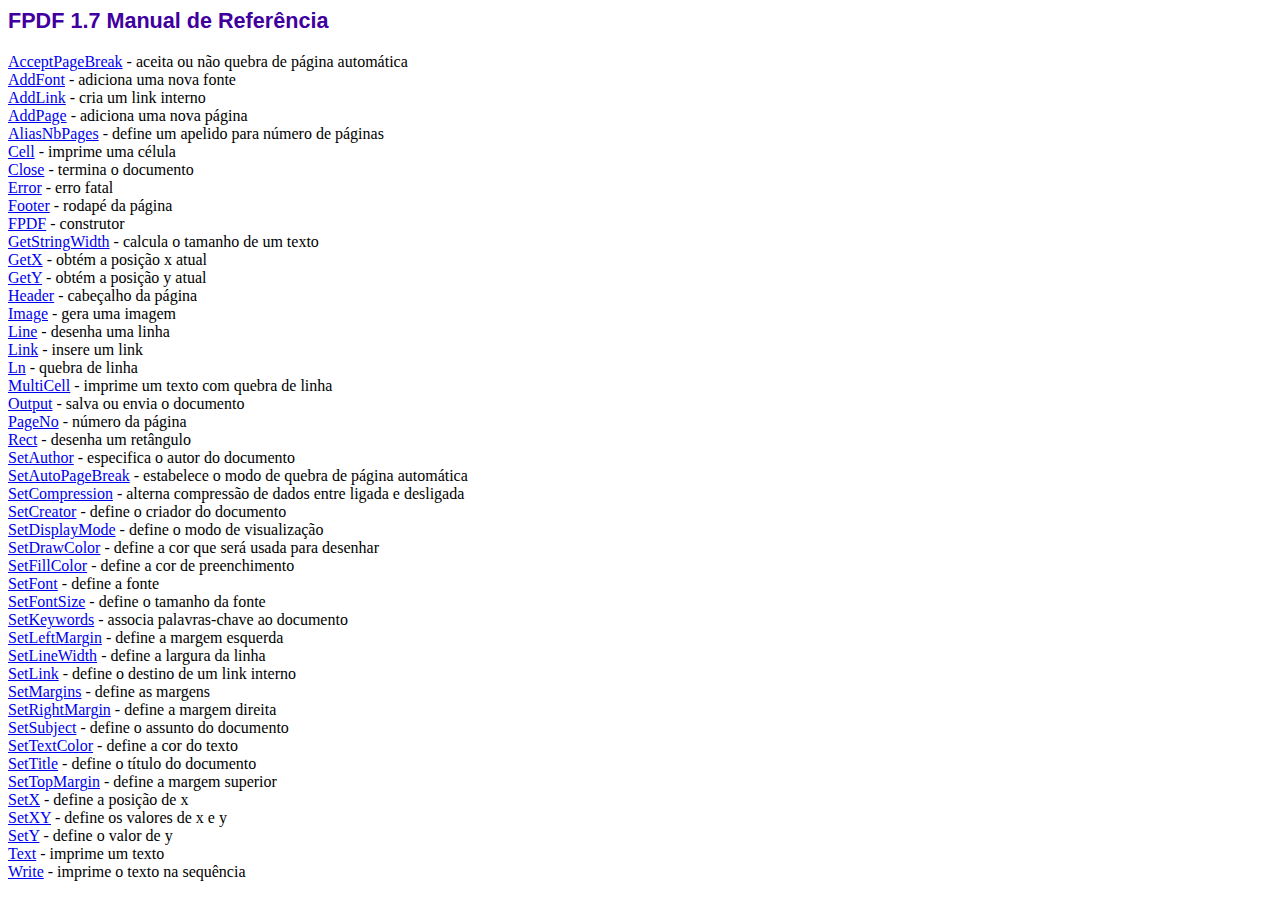
<file: library/fpdf/index.htm>
<!DOCTYPE html PUBLIC "-//W3C//DTD HTML 4.01 Transitional//EN">
<html>
<head>
<meta http-equiv="Content-Type" content="text/html; charset=ISO-8859-1">
<title>FPDF 1.7 Manual de Refer�ncia</title>
<link type="text/css" rel="stylesheet" href="fpdf.css">
</head>
<body>
<h1>FPDF 1.7 Manual de Refer�ncia</h1>
<a href="acceptpagebreak.htm">AcceptPageBreak</a> - aceita ou n�o quebra de p�gina autom�tica<br>
<a href="addfont.htm">AddFont</a> - adiciona uma nova fonte<br>
<a href="addlink.htm">AddLink</a> - cria um link interno<br>
<a href="addpage.htm">AddPage</a> - adiciona uma nova p�gina<br>
<a href="aliasnbpages.htm">AliasNbPages</a> - define um apelido para n�mero de p�ginas<br>
<a href="cell.htm">Cell</a> - imprime uma c�lula<br>
<a href="close.htm">Close</a> - termina o documento<br>
<a href="error.htm">Error</a> - erro fatal<br>
<a href="footer.htm">Footer</a> - rodap� da p�gina<br>
<a href="fpdf.htm">FPDF</a> - construtor<br>
<a href="getstringwidth.htm">GetStringWidth</a> - calcula o tamanho de um texto<br>
<a href="getx.htm">GetX</a> - obt�m a posi��o x atual<br>
<a href="gety.htm">GetY</a> - obt�m a posi��o y atual<br>
<a href="header.htm">Header</a> - cabe�alho da p�gina<br>
<a href="image.htm">Image</a> - gera uma imagem<br>
<a href="line.htm">Line</a> - desenha uma linha<br>
<a href="link.htm">Link</a> - insere um link<br>
<a href="ln.htm">Ln</a> - quebra de linha<br>
<a href="multicell.htm">MultiCell</a> - imprime um texto com quebra de linha<br>
<a href="output.htm">Output</a> - salva ou envia o documento<br>
<a href="pageno.htm">PageNo</a> - n�mero da p�gina<br>
<a href="rect.htm">Rect</a> - desenha um ret�ngulo<br>
<a href="setauthor.htm">SetAuthor</a> - especifica o autor do documento<br>
<a href="setautopagebreak.htm">SetAutoPageBreak</a> - estabelece o modo de quebra de p�gina autom�tica<br>
<a href="setcompression.htm">SetCompression</a> - alterna compress�o de dados entre ligada e desligada<br>
<a href="setcreator.htm">SetCreator</a> - define o criador do documento<br>
<a href="setdisplaymode.htm">SetDisplayMode</a> - define o modo de visualiza��o<br>
<a href="setdrawcolor.htm">SetDrawColor</a> - define a cor que ser� usada para desenhar<br>
<a href="setfillcolor.htm">SetFillColor</a> - define a cor de preenchimento<br>
<a href="setfont.htm">SetFont</a> - define a fonte<br>
<a href="setfontsize.htm">SetFontSize</a> - define o tamanho da fonte<br>
<a href="setkeywords.htm">SetKeywords</a> - associa palavras-chave ao documento<br>
<a href="setleftmargin.htm">SetLeftMargin</a> - define a margem esquerda<br>
<a href="setlinewidth.htm">SetLineWidth</a> - define a largura da linha<br>
<a href="setlink.htm">SetLink</a> - define o destino de um link interno<br>
<a href="setmargins.htm">SetMargins</a> - define as margens<br>
<a href="setrightmargin.htm">SetRightMargin</a> - define a margem direita<br>
<a href="setsubject.htm">SetSubject</a> - define o assunto do documento<br>
<a href="settextcolor.htm">SetTextColor</a> - define a cor do texto<br>
<a href="settitle.htm">SetTitle</a> - define o t�tulo do documento<br>
<a href="settopmargin.htm">SetTopMargin</a> - define a margem superior<br>
<a href="setx.htm">SetX</a> - define a posi��o de x<br>
<a href="setxy.htm">SetXY</a> - define os valores de x e y<br>
<a href="sety.htm">SetY</a> - define o valor de y<br>
<a href="text.htm">Text</a> - imprime um texto<br>
<a href="write.htm">Write</a> - imprime o texto na sequ�ncia<br>
</body>
</html>
</file>
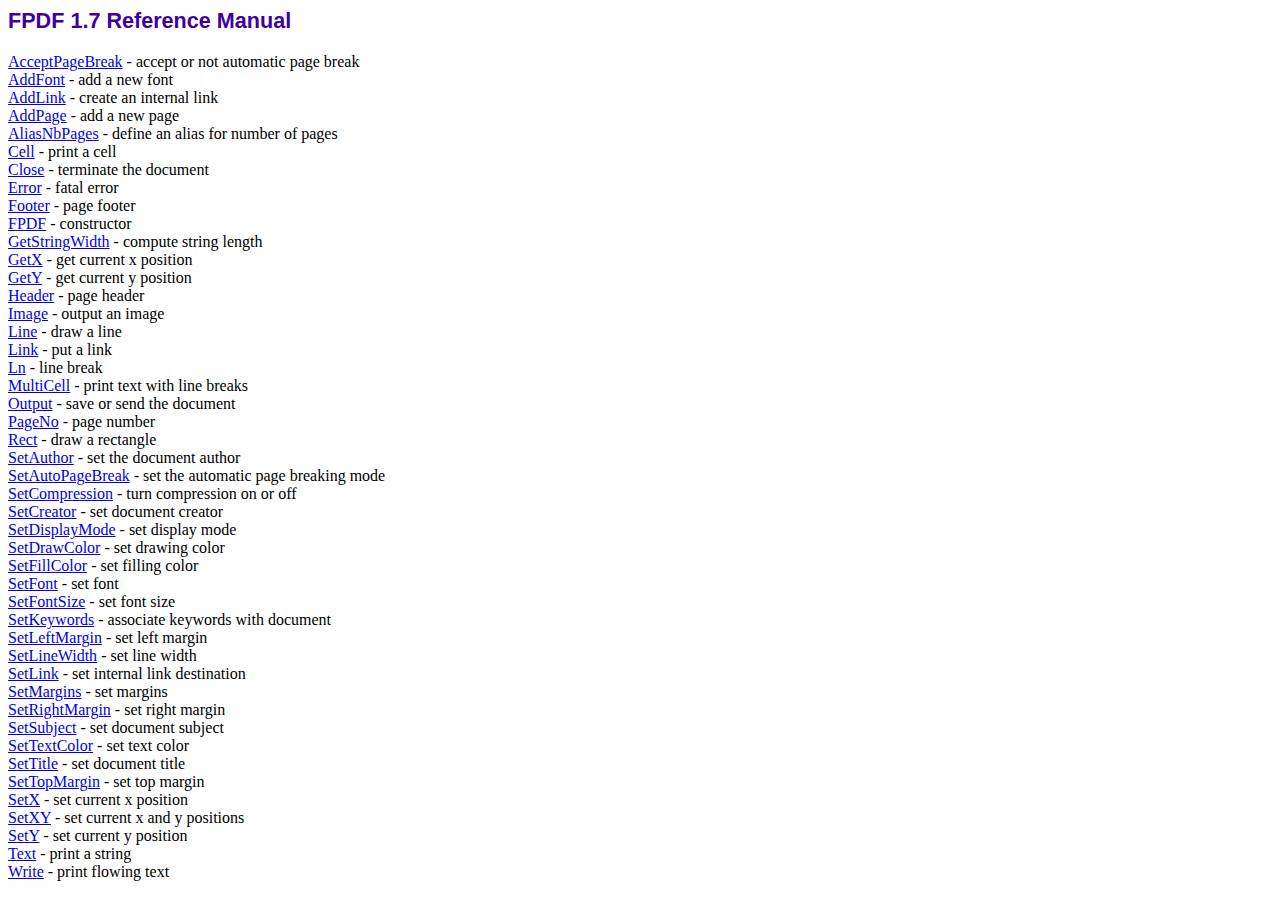
<file: library/fpdf/doc/index.htm>
<!DOCTYPE html PUBLIC "-//W3C//DTD HTML 4.01 Transitional//EN">
<html>
<head>
<meta http-equiv="Content-Type" content="text/html; charset=ISO-8859-1">
<title>FPDF 1.7 Reference Manual</title>
<link type="text/css" rel="stylesheet" href="../fpdf.css">
</head>
<body>
<h1>FPDF 1.7 Reference Manual</h1>
<a href="acceptpagebreak.htm">AcceptPageBreak</a> - accept or not automatic page break<br>
<a href="addfont.htm">AddFont</a> - add a new font<br>
<a href="addlink.htm">AddLink</a> - create an internal link<br>
<a href="addpage.htm">AddPage</a> - add a new page<br>
<a href="aliasnbpages.htm">AliasNbPages</a> - define an alias for number of pages<br>
<a href="cell.htm">Cell</a> - print a cell<br>
<a href="close.htm">Close</a> - terminate the document<br>
<a href="error.htm">Error</a> - fatal error<br>
<a href="footer.htm">Footer</a> - page footer<br>
<a href="fpdf.htm">FPDF</a> - constructor<br>
<a href="getstringwidth.htm">GetStringWidth</a> - compute string length<br>
<a href="getx.htm">GetX</a> - get current x position<br>
<a href="gety.htm">GetY</a> - get current y position<br>
<a href="header.htm">Header</a> - page header<br>
<a href="image.htm">Image</a> - output an image<br>
<a href="line.htm">Line</a> - draw a line<br>
<a href="link.htm">Link</a> - put a link<br>
<a href="ln.htm">Ln</a> - line break<br>
<a href="multicell.htm">MultiCell</a> - print text with line breaks<br>
<a href="output.htm">Output</a> - save or send the document<br>
<a href="pageno.htm">PageNo</a> - page number<br>
<a href="rect.htm">Rect</a> - draw a rectangle<br>
<a href="setauthor.htm">SetAuthor</a> - set the document author<br>
<a href="setautopagebreak.htm">SetAutoPageBreak</a> - set the automatic page breaking mode<br>
<a href="setcompression.htm">SetCompression</a> - turn compression on or off<br>
<a href="setcreator.htm">SetCreator</a> - set document creator<br>
<a href="setdisplaymode.htm">SetDisplayMode</a> - set display mode<br>
<a href="setdrawcolor.htm">SetDrawColor</a> - set drawing color<br>
<a href="setfillcolor.htm">SetFillColor</a> - set filling color<br>
<a href="setfont.htm">SetFont</a> - set font<br>
<a href="setfontsize.htm">SetFontSize</a> - set font size<br>
<a href="setkeywords.htm">SetKeywords</a> - associate keywords with document<br>
<a href="setleftmargin.htm">SetLeftMargin</a> - set left margin<br>
<a href="setlinewidth.htm">SetLineWidth</a> - set line width<br>
<a href="setlink.htm">SetLink</a> - set internal link destination<br>
<a href="setmargins.htm">SetMargins</a> - set margins<br>
<a href="setrightmargin.htm">SetRightMargin</a> - set right margin<br>
<a href="setsubject.htm">SetSubject</a> - set document subject<br>
<a href="settextcolor.htm">SetTextColor</a> - set text color<br>
<a href="settitle.htm">SetTitle</a> - set document title<br>
<a href="settopmargin.htm">SetTopMargin</a> - set top margin<br>
<a href="setx.htm">SetX</a> - set current x position<br>
<a href="setxy.htm">SetXY</a> - set current x and y positions<br>
<a href="sety.htm">SetY</a> - set current y position<br>
<a href="text.htm">Text</a> - print a string<br>
<a href="write.htm">Write</a> - print flowing text<br>
</body>
</html>
</file>
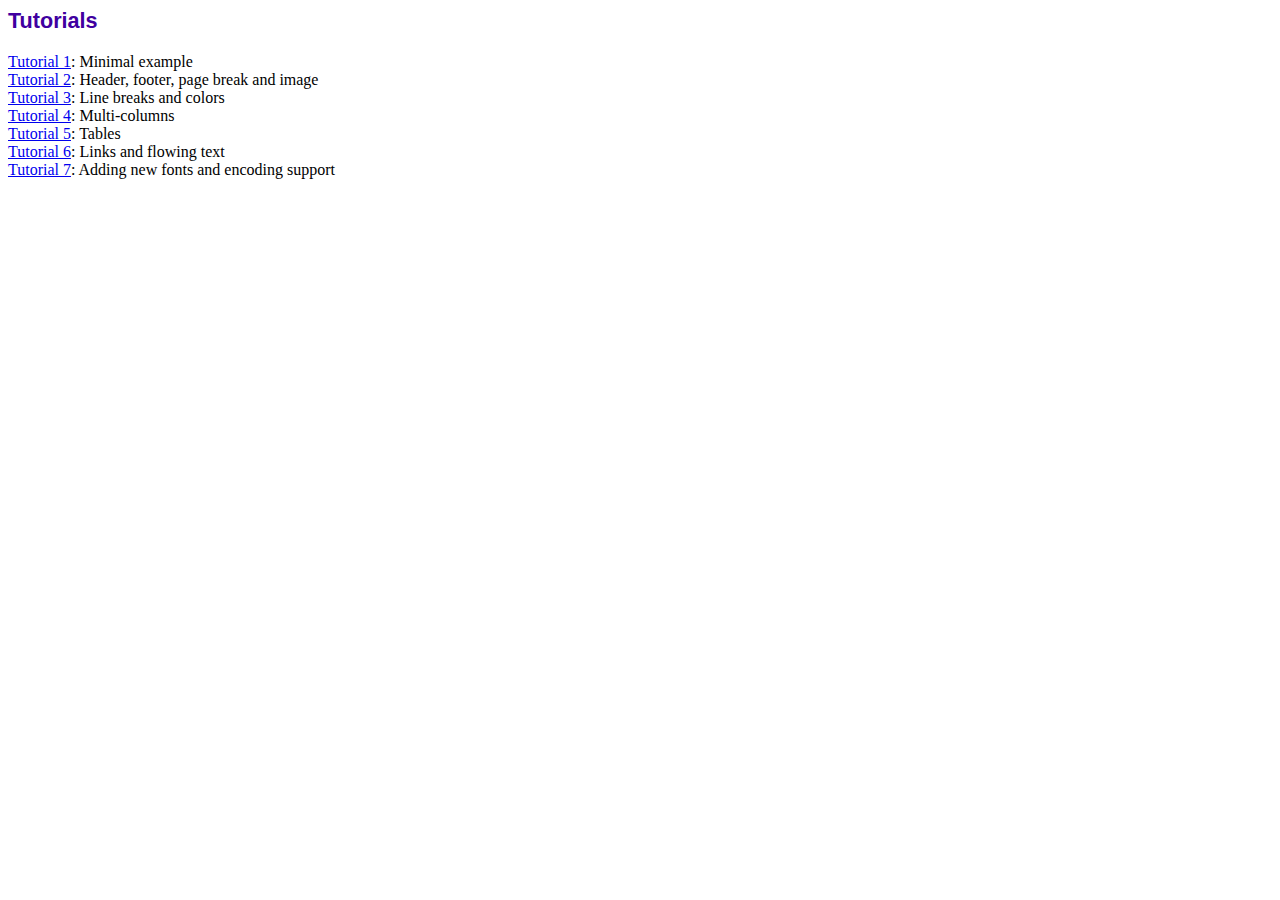
<file: library/fpdf/tutorial/index.htm>
<!DOCTYPE html PUBLIC "-//W3C//DTD HTML 4.01 Transitional//EN">
<html>
<head>
<meta http-equiv="Content-Type" content="text/html; charset=ISO-8859-1">
<title>Tutorials</title>
<link type="text/css" rel="stylesheet" href="../fpdf.css">
</head>
<body>
<h1>Tutorials</h1>
<ul style="list-style-type:none; margin-left:0; padding-left:0">
<li><a href="tuto1.htm">Tutorial 1</a>: Minimal example</li>
<li><a href="tuto2.htm">Tutorial 2</a>: Header, footer, page break and image</li>
<li><a href="tuto3.htm">Tutorial 3</a>: Line breaks and colors</li>
<li><a href="tuto4.htm">Tutorial 4</a>: Multi-columns</li>
<li><a href="tuto5.htm">Tutorial 5</a>: Tables</li>
<li><a href="tuto6.htm">Tutorial 6</a>: Links and flowing text</li>
<li><a href="tuto7.htm">Tutorial 7</a>: Adding new fonts and encoding support</li>
</UL>
</body>
</html>
</file>
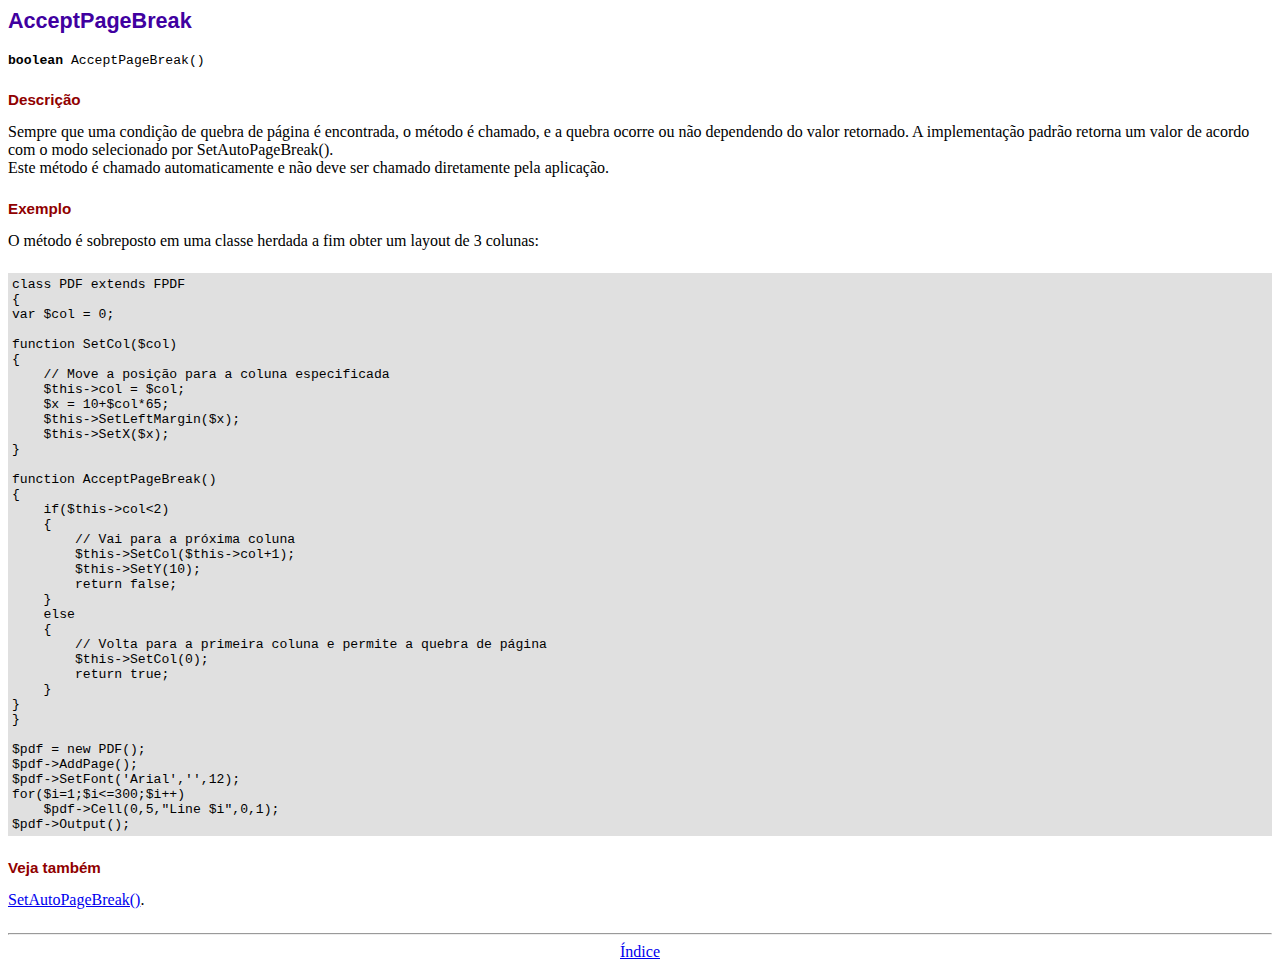
<file: library/fpdf/acceptpagebreak.htm>
<!DOCTYPE html PUBLIC "-//W3C//DTD HTML 4.01 Transitional//EN">
<html>
<head>
<meta http-equiv="Content-Type" content="text/html; charset=ISO-8859-1">
<title>AcceptPageBreak</title>
<link type="text/css" rel="stylesheet" href="fpdf.css">
</head>
<body>
<h1>AcceptPageBreak</h1>
<code><b>boolean</b> AcceptPageBreak()</code>
<h2>Descri��o</h2>
Sempre que uma condi��o de quebra de p�gina � encontrada, o m�todo � chamado, e a quebra
ocorre ou n�o dependendo do valor retornado. A implementa��o padr�o retorna um valor de acordo
com o modo selecionado por SetAutoPageBreak().
<br>
Este m�todo � chamado automaticamente e n�o deve ser chamado diretamente pela aplica��o.
<h2>Exemplo</h2>
O m�todo � sobreposto em uma classe herdada a fim obter um layout de 3 colunas:
<div class="doc-source">
<pre><code>class PDF extends FPDF
{
var $col = 0;

function SetCol($col)
{
    // Move a posi��o para a coluna especificada
    $this-&gt;col = $col;
    $x = 10+$col*65;
    $this-&gt;SetLeftMargin($x);
    $this-&gt;SetX($x);
}

function AcceptPageBreak()
{
    if($this-&gt;col&lt;2)
    {
        // Vai para a pr�xima coluna
        $this-&gt;SetCol($this-&gt;col+1);
        $this-&gt;SetY(10);
        return false;
    }
    else
    {
        // Volta para a primeira coluna e permite a quebra de p�gina
        $this-&gt;SetCol(0);
        return true;
    }
}
}

$pdf = new PDF();
$pdf-&gt;AddPage();
$pdf-&gt;SetFont('Arial','',12);
for($i=1;$i&lt;=300;$i++)
    $pdf-&gt;Cell(0,5,&quot;Line $i&quot;,0,1);
$pdf-&gt;Output();</code></pre>
</div>
<h2>Veja tamb�m</h2>
<a href="setautopagebreak.htm">SetAutoPageBreak()</a>.
<hr style="margin-top:1.5em">
<div style="text-align:center"><a href="index.htm">�ndice</a></div>
</body>
</html>
</file>
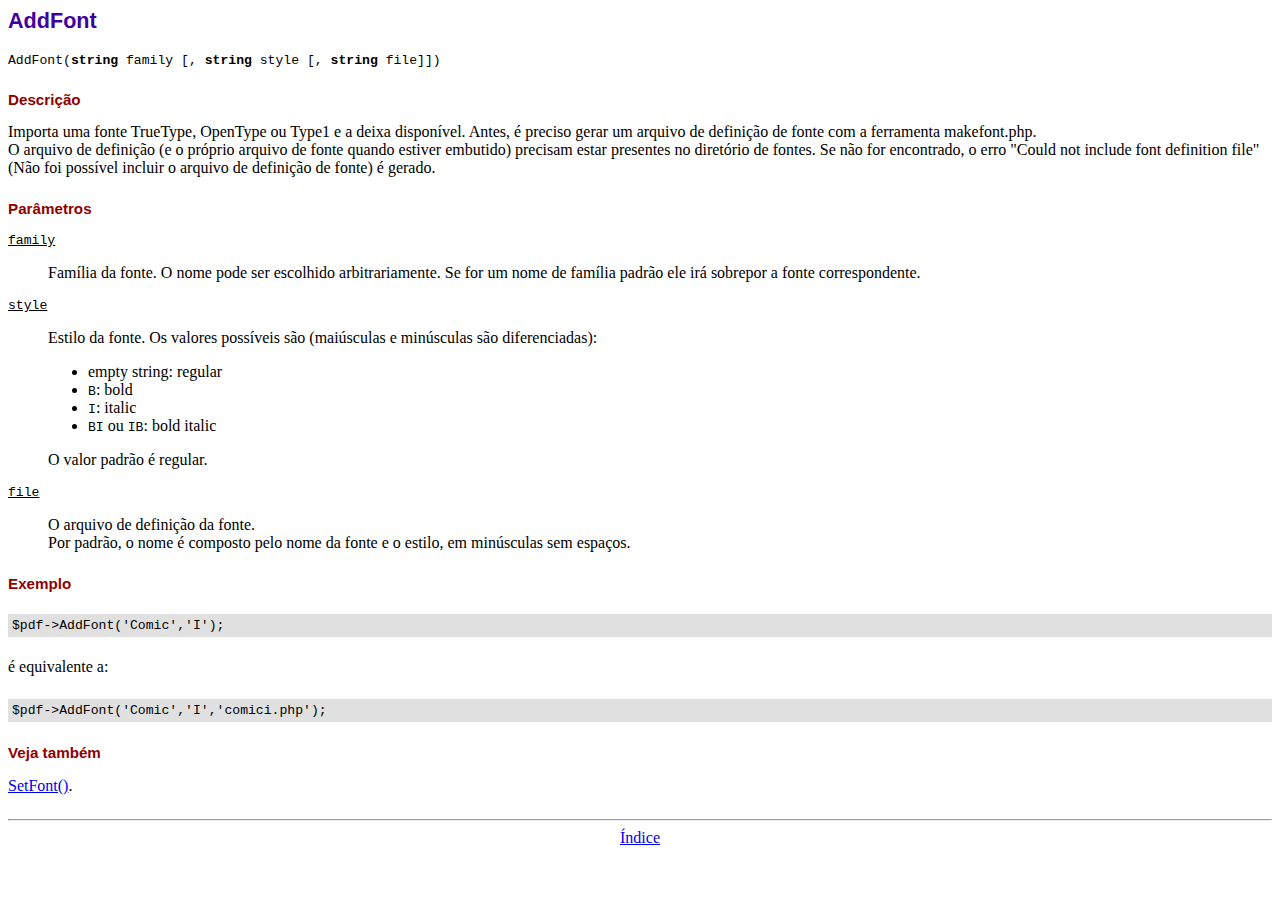
<file: library/fpdf/addfont.htm>
<!DOCTYPE html PUBLIC "-//W3C//DTD HTML 4.01 Transitional//EN">
<html>
<head>
<meta http-equiv="Content-Type" content="text/html; charset=ISO-8859-1">
<title>AddFont</title>
<link type="text/css" rel="stylesheet" href="fpdf.css">
</head>
<body>
<h1>AddFont</h1>
<code>AddFont(<b>string</b> family [, <b>string</b> style [, <b>string</b> file]])</code>
<h2>Descri��o</h2>
Importa uma fonte TrueType, OpenType ou Type1 e a deixa dispon�vel. Antes, � preciso gerar
um arquivo de defini��o de fonte com a ferramenta makefont.php.
<br>
O arquivo de defini��o (e o pr�prio arquivo de fonte quando estiver embutido)
precisam estar presentes no diret�rio de fontes. Se n�o for encontrado, o erro
"Could not include font definition file" (N�o foi poss�vel incluir o arquivo de
defini��o de fonte) � gerado.
<h2>Par�metros</h2>
<dl class="param">
<dt><code>family</code></dt>
<dd>
Fam�lia da fonte. O nome pode ser escolhido arbitrariamente. Se for um nome de fam�lia padr�o
ele ir� sobrepor a fonte correspondente.
</dd>
<dt><code>style</code></dt>
<dd>
Estilo da fonte. Os valores poss�veis s�o (mai�sculas e min�sculas s�o diferenciadas):
<ul>
<li>empty string: regular</li>
<li><code>B</code>: bold</li>
<li><code>I</code>: italic</li>
<li><code>BI</code> ou <code>IB</code>: bold italic</li>
</ul>
O valor padr�o � regular.
</dd>
<dt><code>file</code></dt>
<dd>
O arquivo de defini��o da fonte.
<br>
Por padr�o, o nome � composto pelo nome da fonte e o estilo, em min�sculas sem espa�os.
</dd>
</dl>
<h2>Exemplo</h2>
<div class="doc-source">
<pre><code>$pdf-&gt;AddFont('Comic','I');</code></pre>
</div>
� equivalente a:
<div class="doc-source">
<pre><code>$pdf-&gt;AddFont('Comic','I','comici.php');</code></pre>
</div>
<h2>Veja tamb�m</h2>
<a href="setfont.htm">SetFont()</a>.
<hr style="margin-top:1.5em">
<div style="text-align:center"><a href="index.htm">�ndice</a></div>
</body>
</html>
</file>
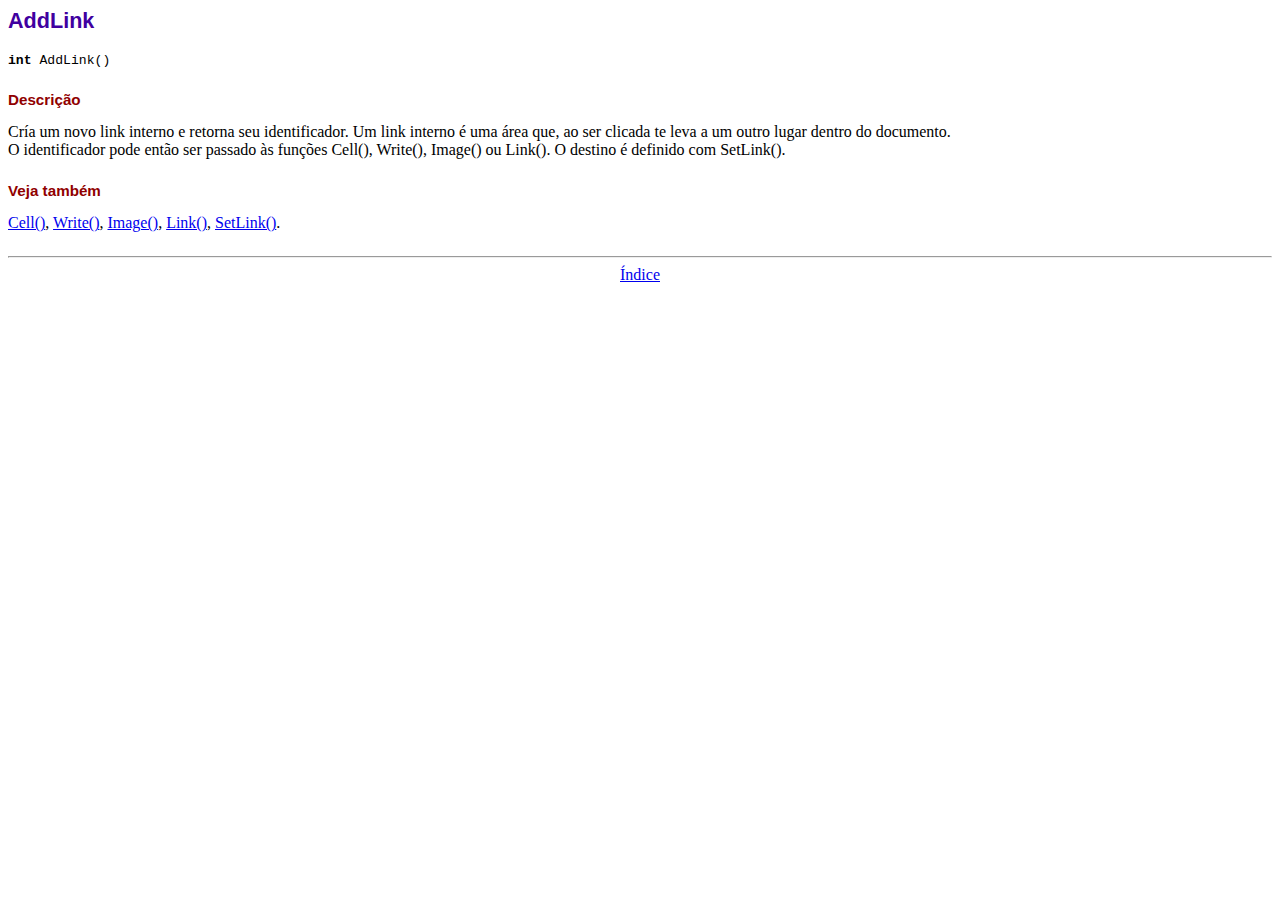
<file: library/fpdf/addlink.htm>
<!DOCTYPE html PUBLIC "-//W3C//DTD HTML 4.01 Transitional//EN">
<html>
<head>
<meta http-equiv="Content-Type" content="text/html; charset=ISO-8859-1">
<title>AddLink</title>
<link type="text/css" rel="stylesheet" href="fpdf.css">
</head>
<body>
<h1>AddLink</h1>
<code><b>int</b> AddLink()</code>
<h2>Descri��o</h2>
Cr�a um novo link interno e retorna seu identificador. Um link interno � uma �rea que, ao ser
clicada te leva a um outro lugar dentro do documento.
<br>
O identificador pode ent�o ser passado �s fun��es Cell(), Write(), Image() ou Link(). O
destino � definido com SetLink().
<h2>Veja tamb�m</h2>
<a href="cell.htm">Cell()</a>,
<a href="write.htm">Write()</a>,
<a href="image.htm">Image()</a>,
<a href="link.htm">Link()</a>,
<a href="setlink.htm">SetLink()</a>.
<hr style="margin-top:1.5em">
<div style="text-align:center"><a href="index.htm">�ndice</a></div>
</body>
</html>
</file>
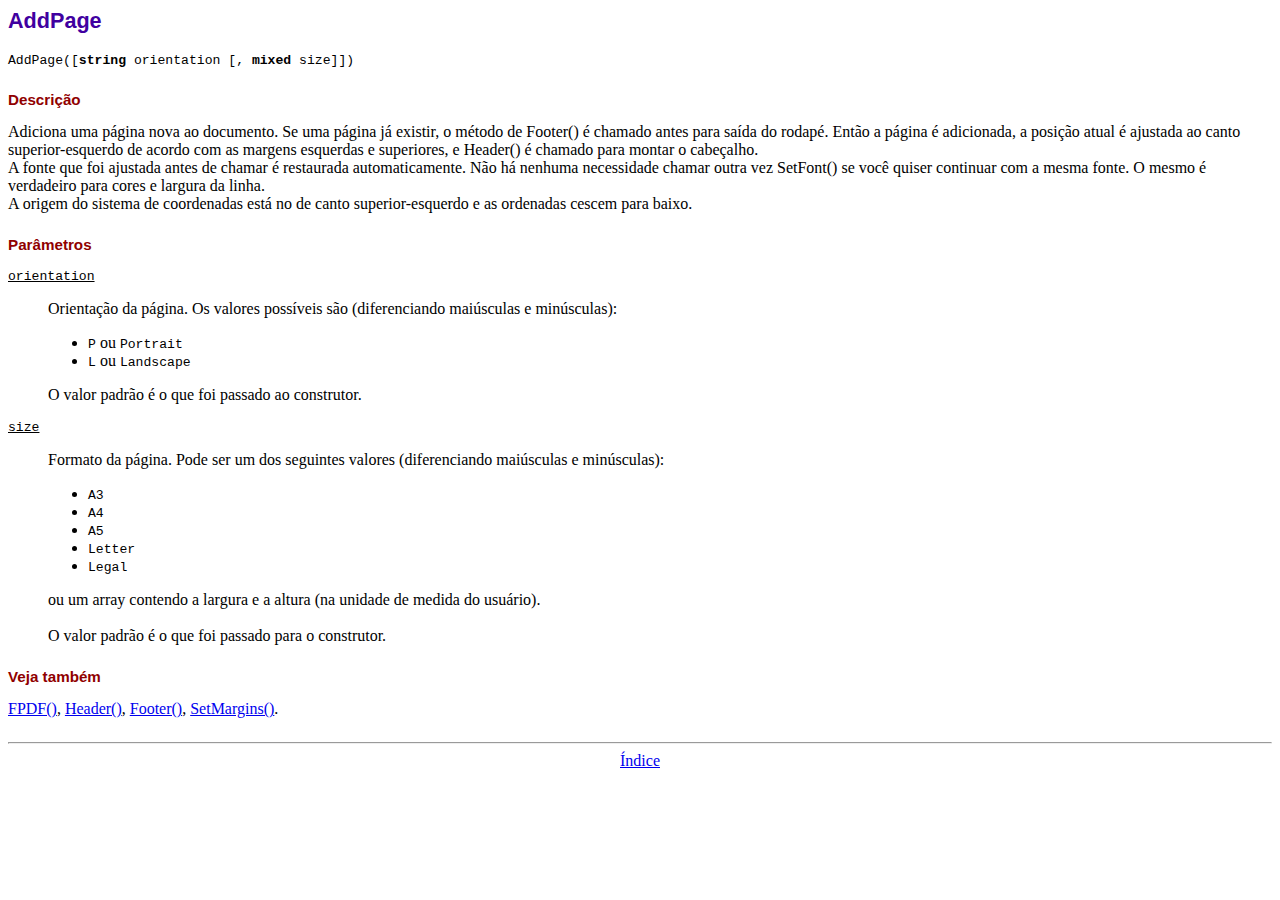
<file: library/fpdf/addpage.htm>
<!DOCTYPE html PUBLIC "-//W3C//DTD HTML 4.01 Transitional//EN">
<html>
<head>
<meta http-equiv="Content-Type" content="text/html; charset=ISO-8859-1">
<title>AddPage</title>
<link type="text/css" rel="stylesheet" href="fpdf.css">
</head>
<body>
<h1>AddPage</h1>
<code>AddPage([<b>string</b> orientation [, <b>mixed</b> size]])</code>
<h2>Descri��o</h2>
Adiciona uma p�gina nova ao documento. Se uma p�gina j� existir, o m�todo de Footer() �
chamado antes para sa�da do rodap�. Ent�o a p�gina � adicionada, a posi��o atual � ajustada
ao canto superior-esquerdo de acordo com as margens esquerdas e superiores, e Header() � chamado para montar o cabe�alho.
<br>
A fonte que foi ajustada antes de chamar � restaurada automaticamente. N�o h� nenhuma
necessidade chamar outra vez SetFont() se voc� quiser continuar com a mesma fonte. O
mesmo � verdadeiro para cores e largura da linha.
<br>
A origem do sistema de coordenadas est� no de canto superior-esquerdo e as ordenadas cescem
para baixo.
<h2>Par�metros</h2>
<dl class="param">
<dt><code>orientation</code></dt>
<dd>
Orienta��o da p�gina. Os valores poss�veis s�o (diferenciando mai�sculas e min�sculas):
<ul>
<li><code>P</code> ou <code>Portrait</code></li>
<li><code>L</code> ou <code>Landscape</code></li>
</ul>
O valor padr�o � o que foi passado ao construtor.
</dd>
<dt><code>size</code></dt>
<dd>
Formato da p�gina. Pode ser um dos seguintes valores (diferenciando mai�sculas e min�sculas):
<ul>
<li><code>A3</code></li>
<li><code>A4</code></li>
<li><code>A5</code></li>
<li><code>Letter</code></li>
<li><code>Legal</code></li>
</ul>
ou um array contendo a largura e a altura (na unidade de medida do usu�rio).<br>
<br>
O valor padr�o � o que foi passado para o construtor.
</dd>
</dl>
<h2>Veja tamb�m</h2>
<a href="fpdf.htm">FPDF()</a>,
<a href="header.htm">Header()</a>,
<a href="footer.htm">Footer()</a>,
<a href="setmargins.htm">SetMargins()</a>.
<hr style="margin-top:1.5em">
<div style="text-align:center"><a href="index.htm">�ndice</a></div>
</body>
</html>
</file>
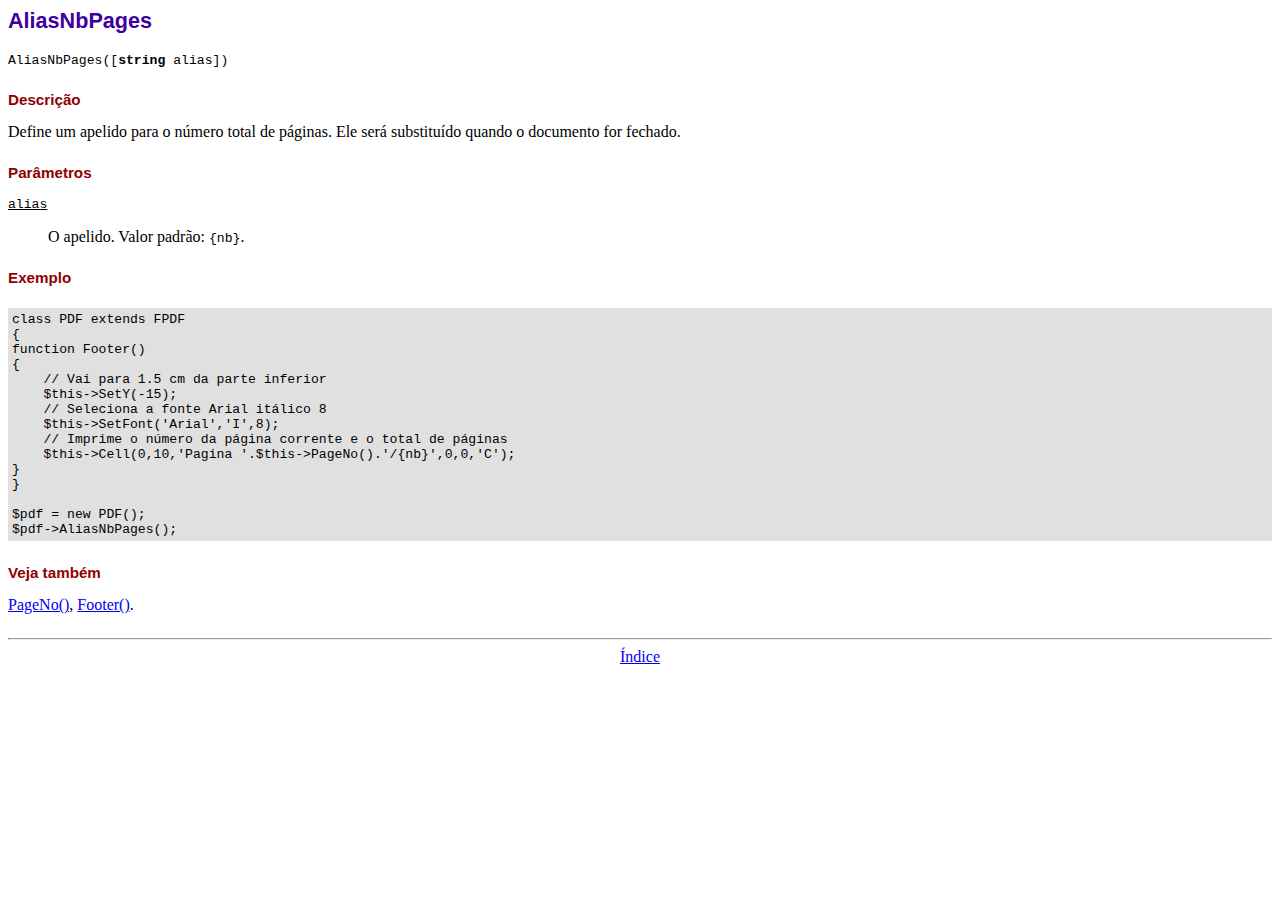
<file: library/fpdf/aliasnbpages.htm>
<!DOCTYPE html PUBLIC "-//W3C//DTD HTML 4.01 Transitional//EN">
<html>
<head>
<meta http-equiv="Content-Type" content="text/html; charset=ISO-8859-1">
<title>AliasNbPages</title>
<link type="text/css" rel="stylesheet" href="fpdf.css">
</head>
<body>
<h1>AliasNbPages</h1>
<code>AliasNbPages([<b>string</b> alias])</code>
<h2>Descri��o</h2>
Define um apelido para o n�mero total de p�ginas. Ele ser� substitu�do quando o documento
for fechado.
<h2>Par�metros</h2>
<dl class="param">
<dt><code>alias</code></dt>
<dd>
O apelido. Valor padr�o: <code>{nb}</code>.
</dd>
</dl>
<h2>Exemplo</h2>
<div class="doc-source">
<pre><code>class PDF extends FPDF
{
function Footer()
{
    // Vai para 1.5 cm da parte inferior
    $this-&gt;SetY(-15);
    // Seleciona a fonte Arial it�lico 8
    $this-&gt;SetFont('Arial','I',8);
    // Imprime o n�mero da p�gina corrente e o total de p�ginas
    $this-&gt;Cell(0,10,'Pagina '.$this-&gt;PageNo().'/{nb}',0,0,'C');
}
}

$pdf = new PDF();
$pdf-&gt;AliasNbPages();</code></pre>
</div>
<h2>Veja tamb�m</h2>
<a href="pageno.htm">PageNo()</a>,
<a href="footer.htm">Footer()</a>.
<hr style="margin-top:1.5em">
<div style="text-align:center"><a href="index.htm">�ndice</a></div>
</body>
</html>
</file>
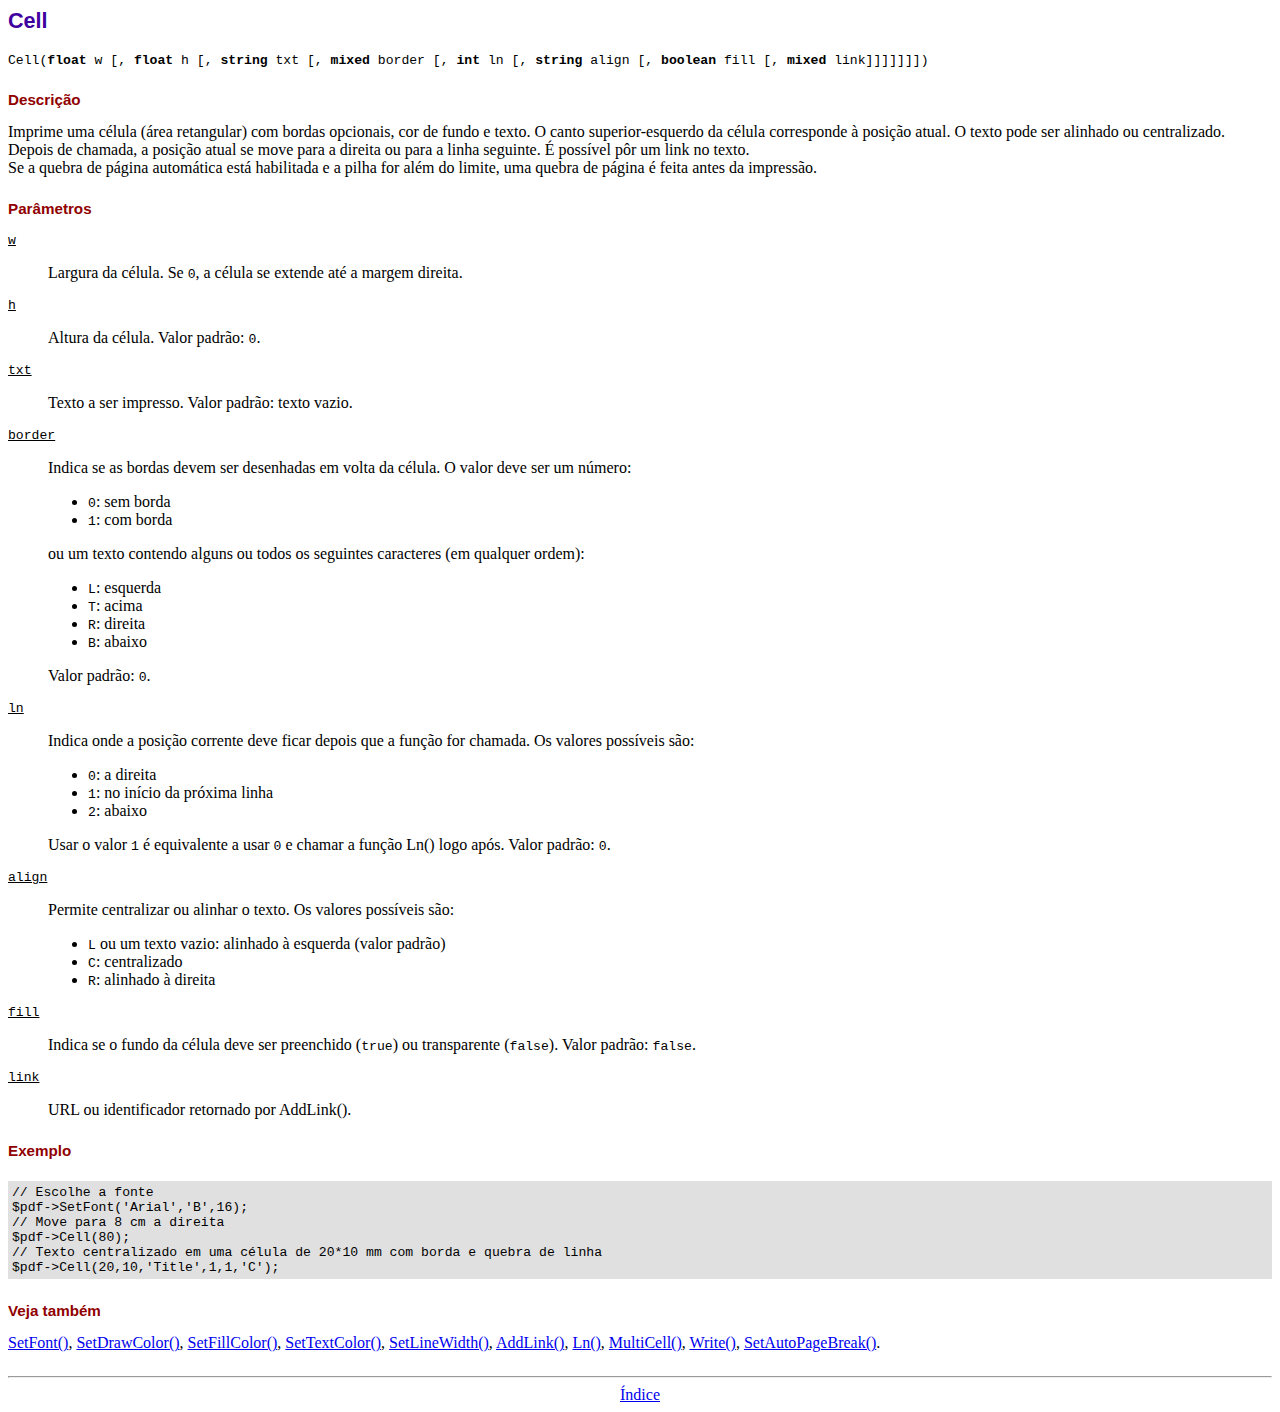
<file: library/fpdf/cell.htm>
<!DOCTYPE html PUBLIC "-//W3C//DTD HTML 4.01 Transitional//EN">
<html>
<head>
<meta http-equiv="Content-Type" content="text/html; charset=ISO-8859-1">
<title>Cell</title>
<link type="text/css" rel="stylesheet" href="fpdf.css">
</head>
<body>
<h1>Cell</h1>
<code>Cell(<b>float</b> w [, <b>float</b> h [, <b>string</b> txt [, <b>mixed</b> border [, <b>int</b> ln [, <b>string</b> align [, <b>boolean</b> fill [, <b>mixed</b> link]]]]]]])</code>
<h2>Descri��o</h2>
Imprime uma c�lula (�rea retangular) com bordas opcionais, cor de fundo e texto.
O canto superior-esquerdo da c�lula corresponde � posi��o atual. O texto pode ser alinhado
ou centralizado. Depois de chamada, a posi��o atual se move para a direita ou para a linha
seguinte. � poss�vel p�r um link no texto.
<br>
Se a quebra de p�gina autom�tica est� habilitada e a pilha for al�m do limite, uma quebra de
p�gina � feita antes da impress�o.
<h2>Par�metros</h2>
<dl class="param">
<dt><code>w</code></dt>
<dd>
Largura da c�lula. Se <code>0</code>, a c�lula se extende at� a margem direita.
</dd>
<dt><code>h</code></dt>
<dd>
Altura da c�lula.
Valor padr�o: <code>0</code>.
</dd>
<dt><code>txt</code></dt>
<dd>
Texto a ser impresso.
Valor padr�o: texto vazio.
</dd>
<dt><code>border</code></dt>
<dd>
Indica se as bordas devem ser desenhadas em volta da c�lula. O valor deve ser um n�mero:
<ul>
<li><code>0</code>: sem borda</li>
<li><code>1</code>: com borda</li>
</ul>
ou um texto contendo alguns ou todos os seguintes caracteres (em qualquer ordem):
<ul>
<li><code>L</code>: esquerda</li>
<li><code>T</code>: acima</li>
<li><code>R</code>: direita</li>
<li><code>B</code>: abaixo</li>
</ul>
Valor padr�o: <code>0</code>.
</dd>
<dt><code>ln</code></dt>
<dd>
Indica onde a posi��o corrente deve ficar depois que a fun��o for chamada. Os valores poss�veis s�o:
<ul>
<li><code>0</code>: a direita</li>
<li><code>1</code>: no in�cio da pr�xima linha</li>
<li><code>2</code>: abaixo</li>
</ul>
Usar o valor <code>1</code> � equivalente a usar <code>0</code> e chamar a fun��o Ln() logo ap�s.
Valor padr�o: <code>0</code>.
</dd>
<dt><code>align</code></dt>
<dd>
Permite centralizar ou alinhar o texto. Os valores poss�veis s�o:
<ul>
<li><code>L</code> ou um texto vazio: alinhado � esquerda (valor padr�o)</li>
<li><code>C</code>: centralizado</li>
<li><code>R</code>: alinhado � direita</li>
</ul>
</dd>
<dt><code>fill</code></dt>
<dd>
Indica se o fundo da c�lula deve ser preenchido (<code>true</code>) ou transparente (<code>false</code>).
Valor padr�o: <code>false</code>.
</dd>
<dt><code>link</code></dt>
<dd>
URL ou identificador retornado por AddLink().
</dd>
</dl>
<h2>Exemplo</h2>
<div class="doc-source">
<pre><code>// Escolhe a fonte
$pdf-&gt;SetFont('Arial','B',16);
// Move para 8 cm a direita
$pdf-&gt;Cell(80);
// Texto centralizado em uma c�lula de 20*10 mm com borda e quebra de linha
$pdf-&gt;Cell(20,10,'Title',1,1,'C');</code></pre>
</div>
<h2>Veja tamb�m</h2>
<a href="setfont.htm">SetFont()</a>,
<a href="setdrawcolor.htm">SetDrawColor()</a>,
<a href="setfillcolor.htm">SetFillColor()</a>,
<a href="settextcolor.htm">SetTextColor()</a>,
<a href="setlinewidth.htm">SetLineWidth()</a>,
<a href="addlink.htm">AddLink()</a>,
<a href="ln.htm">Ln()</a>,
<a href="multicell.htm">MultiCell()</a>,
<a href="write.htm">Write()</a>,
<a href="setautopagebreak.htm">SetAutoPageBreak()</a>.
<hr style="margin-top:1.5em">
<div style="text-align:center"><a href="index.htm">�ndice</a></div>
</body>
</html>
</file>
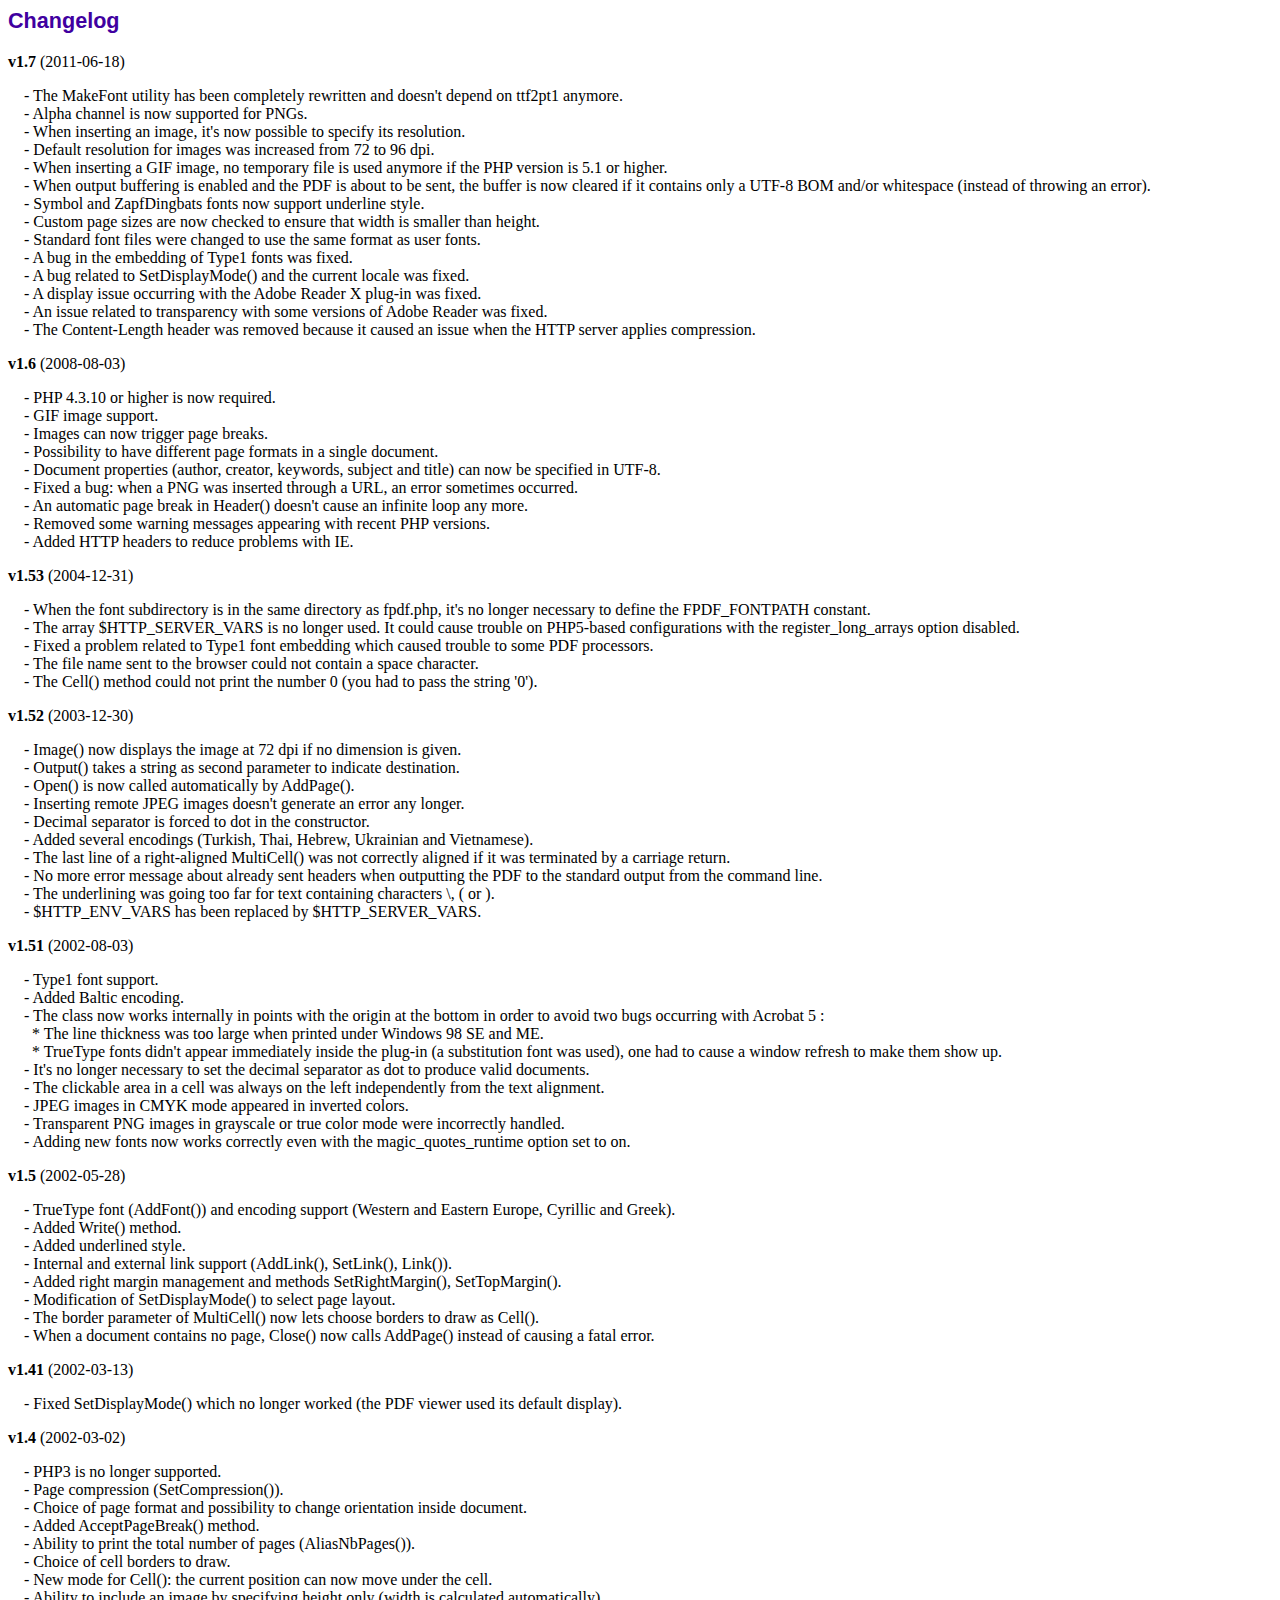
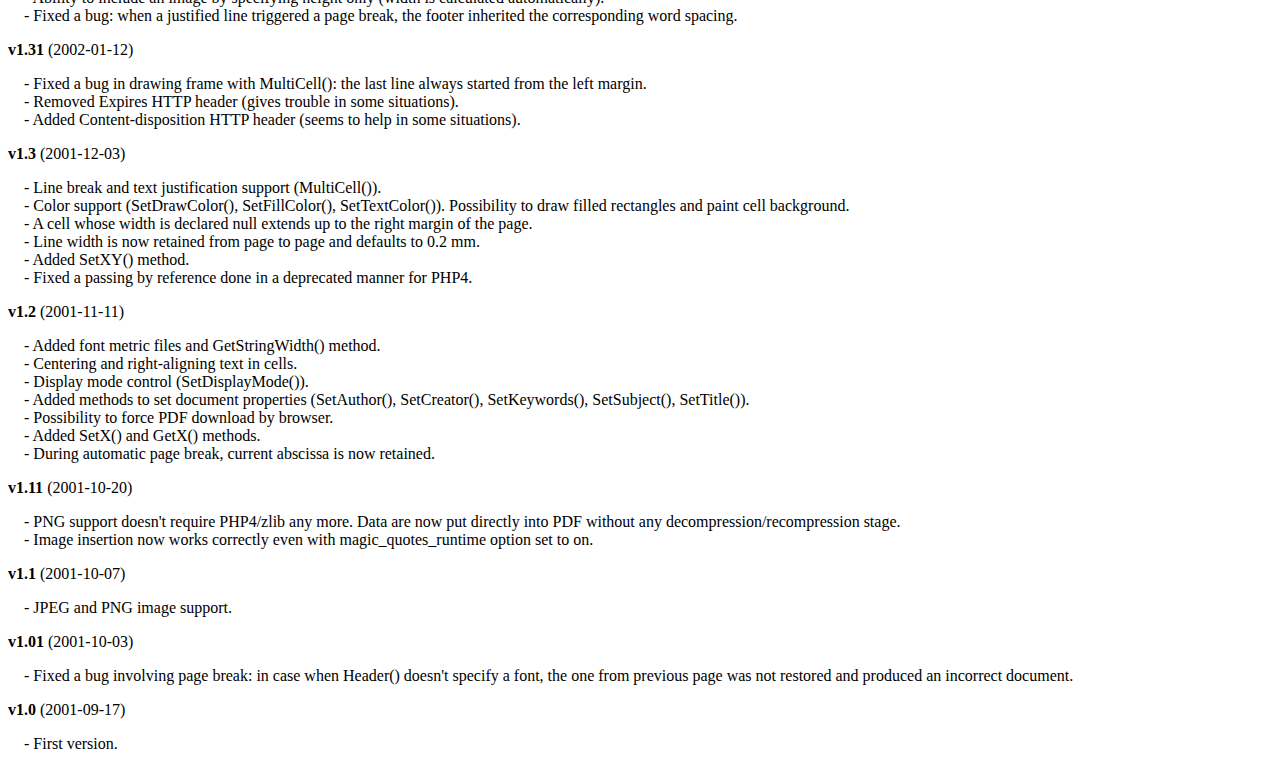
<file: library/fpdf/changelog.htm>
<!DOCTYPE html PUBLIC "-//W3C//DTD HTML 4.01 Transitional//EN">
<html>
<head>
<meta http-equiv="Content-Type" content="text/html; charset=ISO-8859-1">
<title>Changelog</title>
<link type="text/css" rel="stylesheet" href="fpdf.css">
<style type="text/css">
dd {margin:1em 0 1em 1em}
</style>
</head>
<body>
<h1>Changelog</h1>
<dl>
<dt><strong>v1.7</strong> (2011-06-18)</dt>
<dd>
- The MakeFont utility has been completely rewritten and doesn't depend on ttf2pt1 anymore.<br>
- Alpha channel is now supported for PNGs.<br>
- When inserting an image, it's now possible to specify its resolution.<br>
- Default resolution for images was increased from 72 to 96 dpi.<br>
- When inserting a GIF image, no temporary file is used anymore if the PHP version is 5.1 or higher.<br>
- When output buffering is enabled and the PDF is about to be sent, the buffer is now cleared if it contains only a UTF-8 BOM and/or whitespace (instead of throwing an error).<br>
- Symbol and ZapfDingbats fonts now support underline style.<br>
- Custom page sizes are now checked to ensure that width is smaller than height.<br>
- Standard font files were changed to use the same format as user fonts.<br>
- A bug in the embedding of Type1 fonts was fixed.<br>
- A bug related to SetDisplayMode() and the current locale was fixed.<br>
- A display issue occurring with the Adobe Reader X plug-in was fixed.<br>
- An issue related to transparency with some versions of Adobe Reader was fixed.<br>
- The Content-Length header was removed because it caused an issue when the HTTP server applies compression.<br>
</dd>
<dt><strong>v1.6</strong> (2008-08-03)</dt>
<dd>
- PHP 4.3.10 or higher is now required.<br>
- GIF image support.<br>
- Images can now trigger page breaks.<br>
- Possibility to have different page formats in a single document.<br>
- Document properties (author, creator, keywords, subject and title) can now be specified in UTF-8.<br>
- Fixed a bug: when a PNG was inserted through a URL, an error sometimes occurred.<br>
- An automatic page break in Header() doesn't cause an infinite loop any more.<br>
- Removed some warning messages appearing with recent PHP versions.<br>
- Added HTTP headers to reduce problems with IE.<br>
</dd>
<dt><strong>v1.53</strong> (2004-12-31)</dt>
<dd>
- When the font subdirectory is in the same directory as fpdf.php, it's no longer necessary to define the FPDF_FONTPATH constant.<br>
- The array $HTTP_SERVER_VARS is no longer used. It could cause trouble on PHP5-based configurations with the register_long_arrays option disabled.<br>
- Fixed a problem related to Type1 font embedding which caused trouble to some PDF processors.<br>
- The file name sent to the browser could not contain a space character.<br>
- The Cell() method could not print the number 0 (you had to pass the string '0').<br>
</dd>
<dt><strong>v1.52</strong> (2003-12-30)</dt>
<dd>
- Image() now displays the image at 72 dpi if no dimension is given.<br>
- Output() takes a string as second parameter to indicate destination.<br>
- Open() is now called automatically by AddPage().<br>
- Inserting remote JPEG images doesn't generate an error any longer.<br>
- Decimal separator is forced to dot in the constructor.<br>
- Added several encodings (Turkish, Thai, Hebrew, Ukrainian and Vietnamese).<br>
- The last line of a right-aligned MultiCell() was not correctly aligned if it was terminated by a carriage return.<br>
- No more error message about already sent headers when outputting the PDF to the standard output from the command line.<br>
- The underlining was going too far for text containing characters \, ( or ).<br>
- $HTTP_ENV_VARS has been replaced by $HTTP_SERVER_VARS.<br>
</dd>
<dt><strong>v1.51</strong> (2002-08-03)</dt>
<dd>
- Type1 font support.<br>
- Added Baltic encoding.<br>
- The class now works internally in points with the origin at the bottom in order to avoid two bugs occurring with Acrobat 5 :<br>&nbsp;&nbsp;* The line thickness was too large when printed under Windows 98 SE and ME.<br>&nbsp;&nbsp;* TrueType fonts didn't appear immediately inside the plug-in (a substitution font was used), one had to cause a window refresh to make them show up.<br>
- It's no longer necessary to set the decimal separator as dot to produce valid documents.<br>
- The clickable area in a cell was always on the left independently from the text alignment.<br>
- JPEG images in CMYK mode appeared in inverted colors.<br>
- Transparent PNG images in grayscale or true color mode were incorrectly handled.<br>
- Adding new fonts now works correctly even with the magic_quotes_runtime option set to on.<br>
</dd>
<dt><strong>v1.5</strong> (2002-05-28)</dt>
<dd>
- TrueType font (AddFont()) and encoding support (Western and Eastern Europe, Cyrillic and Greek).<br>
- Added Write() method.<br>
- Added underlined style.<br>
- Internal and external link support (AddLink(), SetLink(), Link()).<br>
- Added right margin management and methods SetRightMargin(), SetTopMargin().<br>
- Modification of SetDisplayMode() to select page layout.<br>
- The border parameter of MultiCell() now lets choose borders to draw as Cell().<br>
- When a document contains no page, Close() now calls AddPage() instead of causing a fatal error.<br>
</dd>
<dt><strong>v1.41</strong> (2002-03-13)</dt>
<dd>
- Fixed SetDisplayMode() which no longer worked (the PDF viewer used its default display).<br>
</dd>
<dt><strong>v1.4</strong> (2002-03-02)</dt>
<dd>
- PHP3 is no longer supported.<br>
- Page compression (SetCompression()).<br>
- Choice of page format and possibility to change orientation inside document.<br>
- Added AcceptPageBreak() method.<br>
- Ability to print the total number of pages (AliasNbPages()).<br>
- Choice of cell borders to draw.<br>
- New mode for Cell(): the current position can now move under the cell.<br>
- Ability to include an image by specifying height only (width is calculated automatically).<br>
- Fixed a bug: when a justified line triggered a page break, the footer inherited the corresponding word spacing.<br>
</dd>
<dt><strong>v1.31</strong> (2002-01-12)</dt>
<dd>
- Fixed a bug in drawing frame with MultiCell(): the last line always started from the left margin.<br>
- Removed Expires HTTP header (gives trouble in some situations).<br>
- Added Content-disposition HTTP header (seems to help in some situations).<br>
</dd>
<dt><strong>v1.3</strong> (2001-12-03)</dt>
<dd>
- Line break and text justification support (MultiCell()).<br>
- Color support (SetDrawColor(), SetFillColor(), SetTextColor()). Possibility to draw filled rectangles and paint cell background.<br>
- A cell whose width is declared null extends up to the right margin of the page.<br>
- Line width is now retained from page to page and defaults to 0.2 mm.<br>
- Added SetXY() method.<br>
- Fixed a passing by reference done in a deprecated manner for PHP4.<br>
</dd>
<dt><strong>v1.2</strong> (2001-11-11)</dt>
<dd>
- Added font metric files and GetStringWidth() method.<br>
- Centering and right-aligning text in cells.<br>
- Display mode control (SetDisplayMode()).<br>
- Added methods to set document properties (SetAuthor(), SetCreator(), SetKeywords(), SetSubject(), SetTitle()).<br>
- Possibility to force PDF download by browser.<br>
- Added SetX() and GetX() methods.<br>
- During automatic page break, current abscissa is now retained.<br>
</dd>
<dt><strong>v1.11</strong> (2001-10-20)</dt>
<dd>
- PNG support doesn't require PHP4/zlib any more. Data are now put directly into PDF without any decompression/recompression stage.<br>
- Image insertion now works correctly even with magic_quotes_runtime option set to on.<br>
</dd>
<dt><strong>v1.1</strong> (2001-10-07)</dt>
<dd>
- JPEG and PNG image support.<br>
</dd>
<dt><strong>v1.01</strong> (2001-10-03)</dt>
<dd>
- Fixed a bug involving page break: in case when Header() doesn't specify a font, the one from previous page was not restored and produced an incorrect document.<br>
</dd>
<dt><strong>v1.0</strong> (2001-09-17)</dt>
<dd>
- First version.<br>
</dd>
</dl>
</body>
</html>
</file>
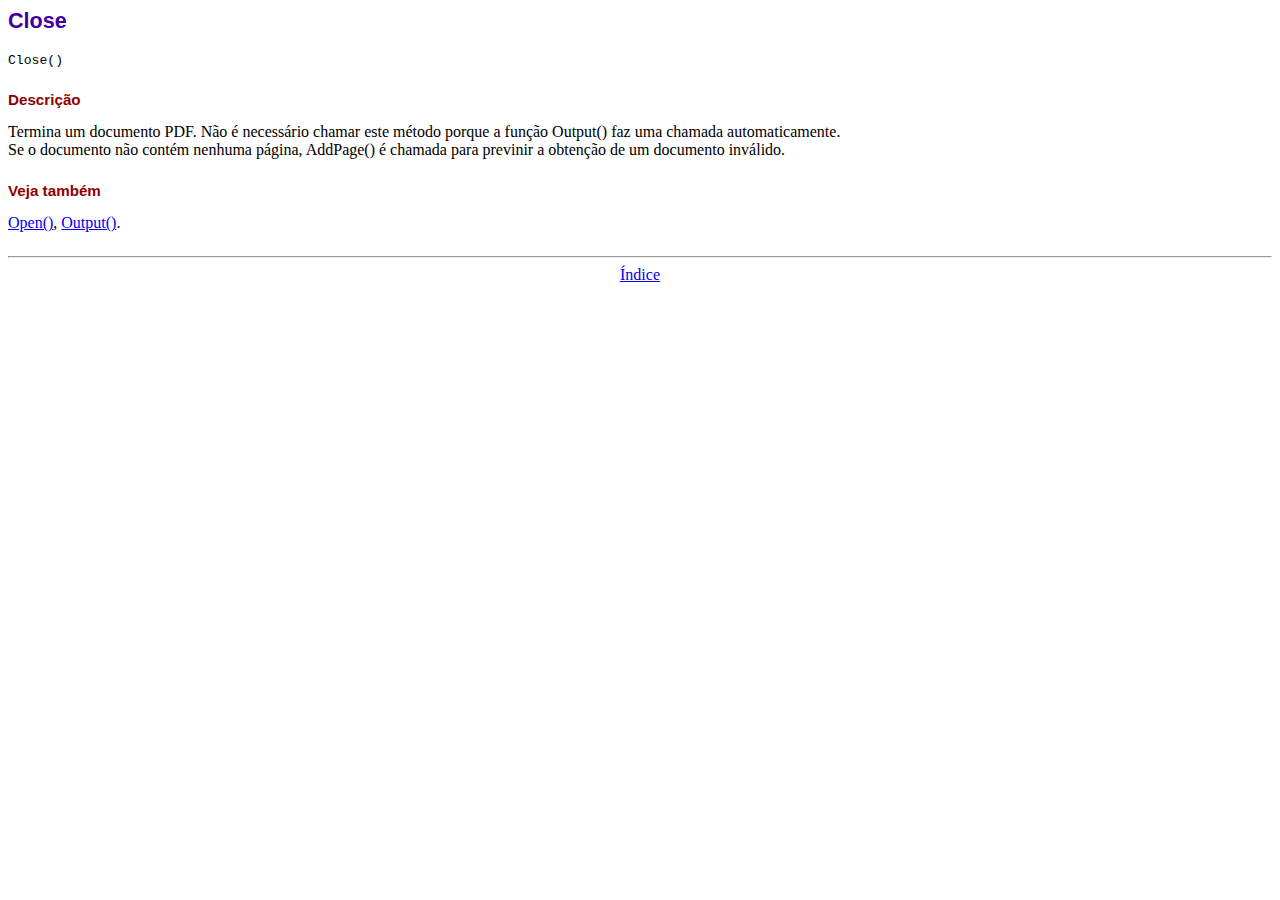
<file: library/fpdf/close.htm>
<!DOCTYPE html PUBLIC "-//W3C//DTD HTML 4.01 Transitional//EN">
<html>
<head>
<meta http-equiv="Content-Type" content="text/html; charset=ISO-8859-1">
<title>Close</title>
<link type="text/css" rel="stylesheet" href="fpdf.css">
</head>
<body>
<h1>Close</h1>
<code>Close()</code>
<h2>Descri��o</h2>
Termina um documento PDF. N�o � necess�rio chamar este m�todo porque a fun��o Output() faz uma
chamada automaticamente.
<br>
Se o documento n�o cont�m nenhuma p�gina, AddPage() � chamada para previnir a obten��o de
um documento inv�lido.
<h2>Veja tamb�m</h2>
<a href="open.htm">Open()</a>,
<a href="output.htm">Output()</a>.
<hr style="margin-top:1.5em">
<div style="text-align:center"><a href="index.htm">�ndice</a></div>
</body>
</html>
</file>
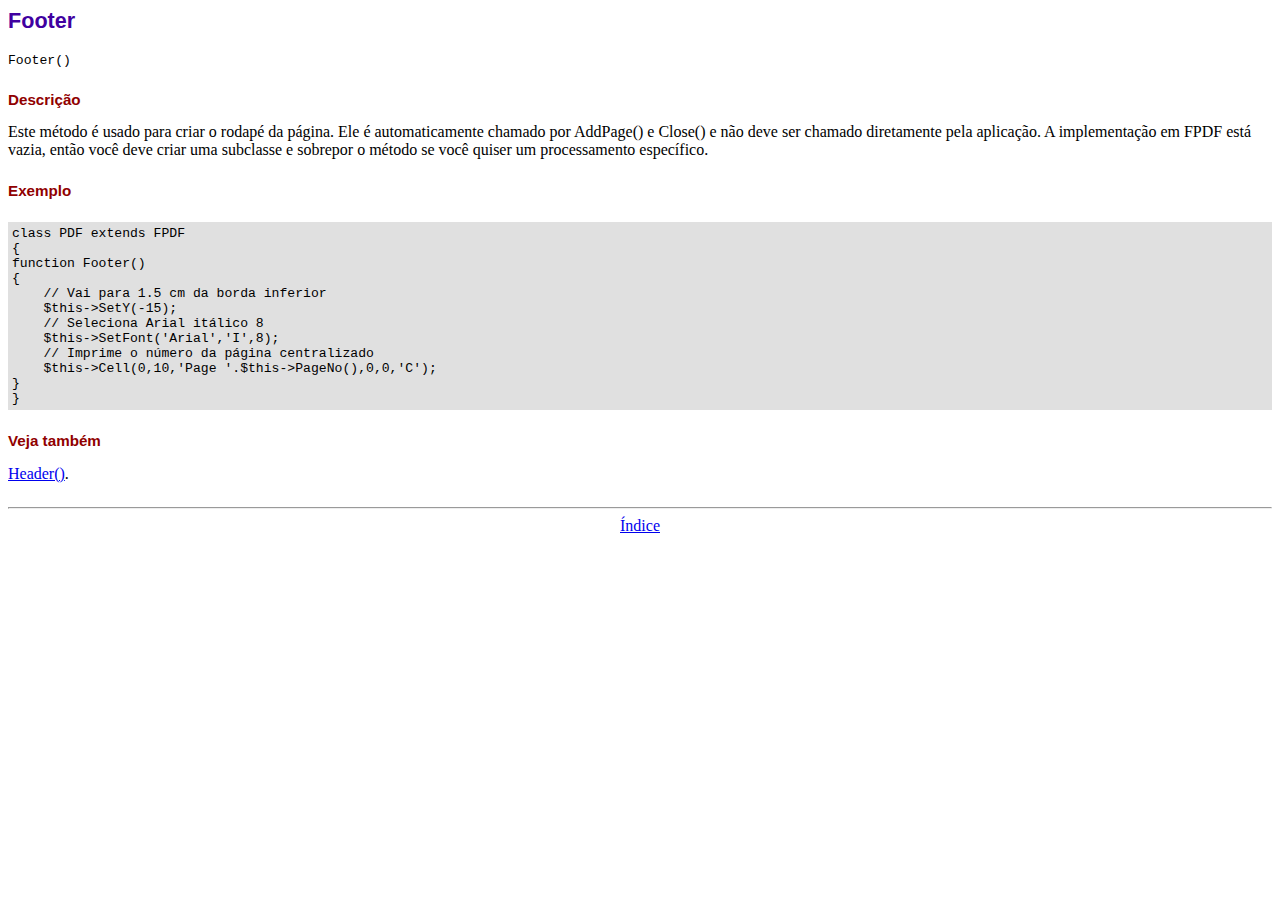
<file: library/fpdf/footer.htm>
<!DOCTYPE html PUBLIC "-//W3C//DTD HTML 4.01 Transitional//EN">
<html>
<head>
<meta http-equiv="Content-Type" content="text/html; charset=ISO-8859-1">
<title>Footer</title>
<link type="text/css" rel="stylesheet" href="fpdf.css">
</head>
<body>
<h1>Footer</h1>
<code>Footer()</code>
<h2>Descri��o</h2>
Este m�todo � usado para criar o rodap� da p�gina. Ele � automaticamente chamado por
AddPage() e Close() e n�o deve ser chamado diretamente pela aplica��o. A implementa��o
em FPDF est� vazia, ent�o voc� deve criar uma subclasse e sobrepor o m�todo se voc�
quiser um processamento espec�fico.
<h2>Exemplo</h2>
<div class="doc-source">
<pre><code>class PDF extends FPDF
{
function Footer()
{
    // Vai para 1.5 cm da borda inferior
    $this-&gt;SetY(-15);
    // Seleciona Arial it�lico 8
    $this-&gt;SetFont('Arial','I',8);
    // Imprime o n�mero da p�gina centralizado
    $this-&gt;Cell(0,10,'Page '.$this-&gt;PageNo(),0,0,'C');
}
}</code></pre>
</div>
<h2>Veja tamb�m</h2>
<a href="header.htm">Header()</a>.
<hr style="margin-top:1.5em">
<div style="text-align:center"><a href="index.htm">�ndice</a></div>
</body>
</html>
</file>
<file: library/fpdf/fpdf.css>
body {font-family:"Times New Roman",serif}
h1 {font:bold 135% Arial,sans-serif; color:#4000A0; margin-bottom:0.9em}
h2 {font:bold 95% Arial,sans-serif; color:#900000; margin-top:1.5em; margin-bottom:1em}
dl.param dt {text-decoration:underline}
dl.param dd {margin-top:1em; margin-bottom:1em}
dl.param ul {margin-top:1em; margin-bottom:1em}
tt, code, kbd {font-family:"Courier New",Courier,monospace; font-size:82%}
div.source {margin-top:1.4em; margin-bottom:1.3em}
div.source pre {display:table; border:1px solid #24246A; width:100%; margin:0em; font-family:inherit; font-size:100%}
div.source code {display:block; border:1px solid #C5C5EC; background-color:#F0F5FF; padding:6px; color:#000000}
div.doc-source {margin-top:1.4em; margin-bottom:1.3em}
div.doc-source pre {display:table; width:100%; margin:0em; font-family:inherit; font-size:100%}
div.doc-source code {display:block; background-color:#E0E0E0; padding:4px}
.kw {color:#000080; font-weight:bold}
.str {color:#CC0000}
.cmt {color:#008000}
p.demo {text-align:center; margin-top:-0.9em}
a.demo {text-decoration:none; font-weight:bold; color:#0000CC}
a.demo:link {text-decoration:none; font-weight:bold; color:#0000CC}
a.demo:hover {text-decoration:none; font-weight:bold; color:#0000FF}
a.demo:active {text-decoration:none; font-weight:bold; color:#0000FF}
</file>
